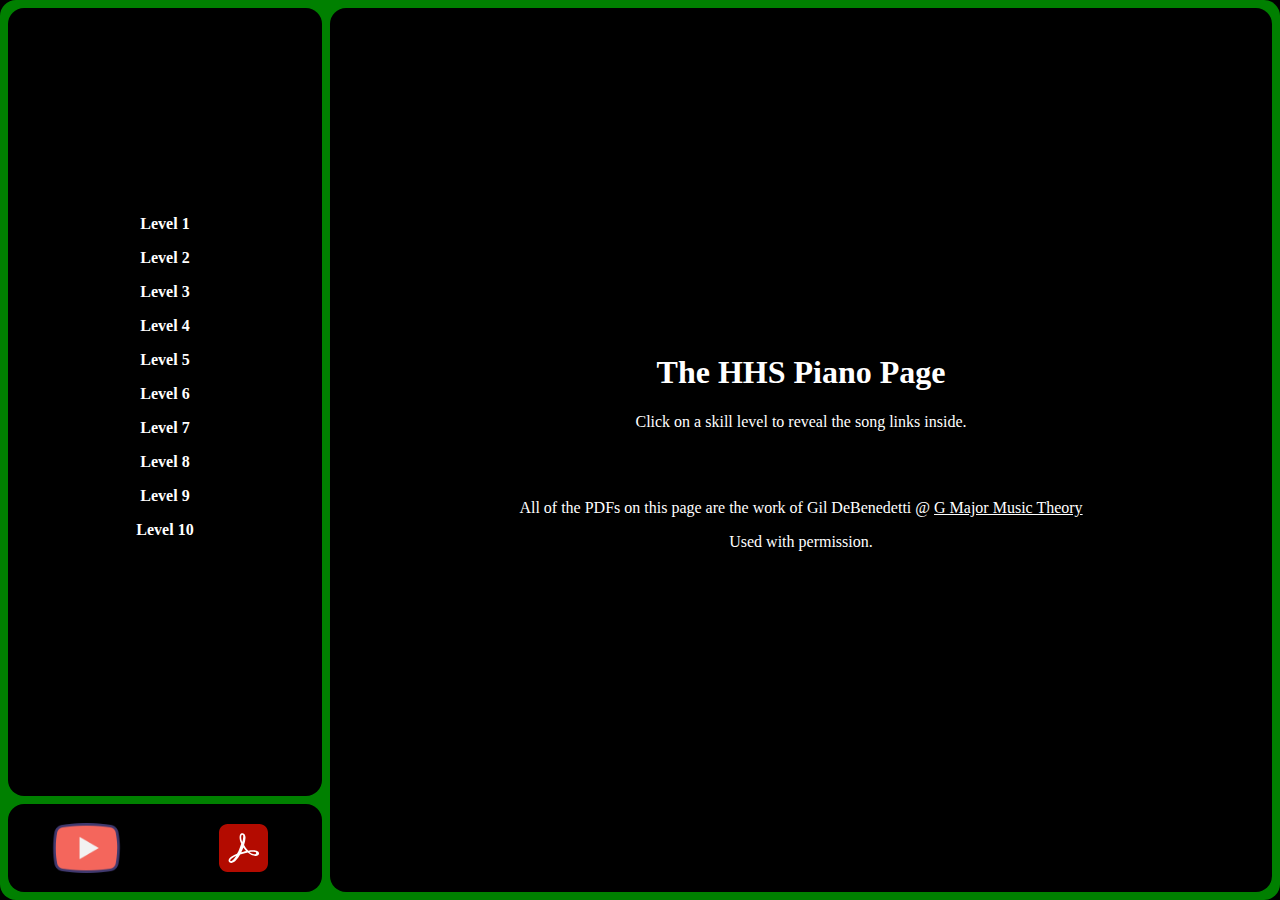
<file: index.html>
<!DOCTYPE html>

<html>
  
  <head>
    <meta charset="utf-8">
    <title>HHS Piano</title>
    <link rel="stylesheet" href="styles.css">
    <link rel='icon' href='favicon.ico' type='image/x-icon'>
  </head>
  
  <body>
    <div id="content-wrapper">

      <nav>
        <div id="nav-list-wrapper">
          <div id="level-list">
            <ul>
              <li class="level-button" id="1">Level 1</li>
              <li class="level-button" id="2">Level 2</li>
              <li class="level-button" id="3">Level 3</li>
              <li class="level-button" id="4">Level 4</li>
              <li class="level-button" id="5">Level 5</li>
              <li class="level-button" id="6">Level 6</li>
              <li class="level-button" id="7">Level 7</li>
              <li class="level-button" id="8">Level 8</li>
              <li class="level-button" id="9">Level 9</li>
              <li class="level-button" id="10">Level 10</li>
            </ul>
          </div>

          <div class="song-list" id="level-1">
            <h2>Level 1</h2>
            <ol>
              <li class="song-button" data-pdf="images/01-hot-cross-buns.pdf" data-video="https://youtu.be/PaaAvBGLem0">Hot Cross Buns</li>
              <li class="song-button" data-pdf="images/01-mary-had-a-little-lamb.pdf" data-video="https://youtu.be/MX2irXhbnCs">Mary Had A Little Lamb</li>
              <li class="song-button" data-pdf="images/01-au-clair-de-la-lune.pdf" data-video="https://youtu.be/KF8lZntKpSs">Au Claire de la Lune</li>
              <li class="song-button" data-pdf="images/01-jingle-bells.pdf" data-video="https://youtu.be/-FtdwRM0zZY">Jingle Bells</li>
              <li class="song-button" data-pdf="images/01-rain-rain.pdf" data-video="https://youtu.be/SOgK23KkYJs">Rain, Rain, Go Away</li>
              <li class="song-button" data-pdf="images/01-tisket-tasket.pdf" data-video="https://youtu.be/fEXYaA0sW5M">A Tisket, A Tasket</li>
              <li class="song-button" data-pdf="images/01-ode-to-joy.pdf" data-video="https://youtu.be/zA5IbQj2Upk">Ode to Joy</li>
              <li class="song-button" data-pdf="images/01-sweetly-sings-the-donkey.pdf" data-video="https://youtu.be/0lwKqvAa0lw">Sweetly Sings the Donkey</li>
              <li class="song-button" data-pdf="images/01-go-tell-aunt-rhodie.pdf" data-video="https://youtu.be/5E65FgTD924">Go Tell Aunt Rhodie</li>
              <li class="song-button" data-pdf="images/01-banks-of-the-ohio.pdf" data-video="https://youtu.be/534fljXmmF8">Banks of the Ohio</li>
           </ol> 
          </div>

          <div class="song-list" id="level-2">
            <h2>Level 2</h2>
            <ol>
              <li class="song-button" data-pdf="images/02-pop-goes-the-weasel.pdf" data-video="https://youtu.be/tsCWF9hl5IY">Pop! Goes the Weasel</li>
              <li class="song-button" data-pdf="images/02-row-row-row-your-boat.pdf" data-video="https://youtu.be/6DjXSeo8KFM">Row, Row, Row Your Boat</li>
              <li class="song-button" data-pdf="images/02-camptown-races.pdf" data-video="https://youtu.be/33iakHfcjkM">Camptown Races</li>
              <li class="song-button" data-pdf="images/02-swan-lake.pdf" data-video="https://youtu.be/kdDXiXHXpaE">Swan Lake</li>
              <li class="song-button" data-pdf="images/02-auld-lang-syne.pdf" data-video="https://youtu.be/FIF786MMbdY">Auld Lang Syne</li>
              <li class="song-button" data-pdf="images/02-bridal-march.pdf" data-video="https://youtu.be/oy9V4N8y-5I">Bridal March</li>
              <li class="song-button" data-pdf="images/02-london-bridge.pdf" data-video="https://youtu.be/DtGXvaLviHQ">London Bridge</li>
              <li class="song-button" data-pdf="images/02-five-fat-turkeys.pdf" data-video="https://youtu.be/ZQgnaRYPAE4">Five Fat Turkeys</li>
              <li class="song-button" data-pdf="images/02-yankee-doodle.pdf" data-video="https://youtu.be/24K79vIJKi4">Yankee Doodle</li>
              <li class="song-button" data-pdf="images/02-old-macdonald.pdf" data-video="https://youtu.be/fYBn15gv7Pw">Old MacDonald</li>
              <li class="song-button" data-pdf="images/02-twinkle-twinkle.pdf" data-video="https://youtu.be/qw1PVLdTWiw">Twinkle, Twinkle, Little Star</li>
            </ol>
          </div>

          <div class="song-list" id="level-3">
            <h2>Level 3</h2>
            <ol>
              <li class="song-button" data-pdf="images/03-baby-bumble-bee.pdf" data-video="https://youtu.be/6wmjVfKydZ8">The Baby Bumble Bee</li>
              <li class="song-button" data-pdf="images/03-happy-birthday.pdf" data-video="https://youtu.be/fsCRSQgMpc8">Happy Birthday</li>
              <li class="song-button" data-pdf="images/03-bingo.pdf" data-video="https://youtu.be/sT41Nk3u_tg">BINGO</li>
              <li class="song-button" data-pdf="images/03-ode-to-joy-lefty.pdf" data-video="https://youtu.be/x4BN8SNNrSQ">Ode to Joy (LH only)</li>
              <li class="song-button" data-pdf="images/03-alouette.pdf" data-video="https://youtu.be/ptgYfJ0fIUc">Alouette</li>
              <li class="song-button" data-pdf="images/03-jolly-fisherman.pdf" data-video="https://youtu.be/nUTtjy7KUmk">Three Jolly Fisherman</li>
              <li class="song-button" data-pdf="images/03-row-row-row-your-boat.pdf" data-video="https://youtu.be/cGAHGFYIw_s">Row, Row, Row Your Boat</li>
              <li class="song-button" data-pdf="images/03-turkey-in-the-straw.pdf" data-video="https://youtu.be/38Iz1PTYhVQ">Turkey in the Straw</li>
              <li class="song-button" data-pdf="images/03-banks-of-the-ohio.pdf" data-video="https://youtu.be/T6-IGUtqJhE">Banks of the Ohio</li>
              <li class="song-button" data-pdf="images/03-ode-to-joy.pdf" data-video="https://youtu.be/7VY_2wNueys">Ode to Joy</li>
              <li class="song-button" data-pdf="images/03-jingle-bells.pdf" data-video="https://youtu.be/Sni-g_OcXwU">Jingle Bells</li>
            </ol>
          </div>

          <div class="song-list" id="level-4">
            <h2>Level 4</h2>
            <ol>
              <li class="song-button" data-pdf="images/04-beautiful-dreamer.pdf" data-video="https://youtu.be/7nOYp7cOBeA">Beautiful Dreamer</li>
              <li class="song-button" data-pdf="images/04-brahms-lullaby.pdf" data-video="https://youtu.be/NmfB8ADNk9U">Brahms' Lullaby</li>
              <li class="song-button" data-pdf="images/04-clementine.pdf" data-video="https://youtu.be/hgiO6LFuI_E">Clementine</li>
              <li class="song-button" data-pdf="images/04-bullock-cart.pdf" data-video="https://youtu.be/UfdpEgYKito">Bullock Cart</li>
              <li class="song-button" data-pdf="images/04-wheels-on-the-bus.pdf" data-video="https://youtu.be/s_yq4k-x8yc">Wheels on the Bus</li>
              <li class="song-button" data-pdf="images/04-fur-elise.pdf" data-video="https://youtu.be/EG_QloNehGo">Für Elise</li>
              <li class="song-button" data-pdf="images/04-frere-jacques.pdf" data-video="https://youtu.be/itV2V-WiAt8">Frère Jacques</li>
              <li class="song-button" data-pdf="images/04-bahay-kubo.pdf" data-video="https://youtu.be/v9d6tDAmRG0">Bahay Kubo</li>
              <li class="song-button" data-pdf="images/04-i-heard-a-robin-singing.pdf" data-video="https://youtu.be/Vx0f9RzF1bs">I Heard A Robin Singing</li>
              <li class="song-button" data-pdf="images/04-largo.pdf" data-video="https://youtu.be/oKE8CTNO7qM">Largo from "New World"</li>
              <li class="song-button" data-pdf="images/04-skip-to-my-lou.pdf" data-video="https://youtu.be/Eh0kXQIYBe8">Skip to My Lou</li>
              <li class="song-button" data-pdf="images/04-sonatina-piccolina.pdf" data-video="https://youtu.be/Pti_DCp6uew">Sonatina Piccolina</li>
            </ol>
          </div>

          <div class="song-list" id="level-5">
            <h2>Level 5</h2>
            <ol>
              <li class="song-button" data-pdf="images/05-oh-susanna.pdf" data-video="https://youtu.be/-f_udItAZnA">Oh Susanna</li>
              <li class="song-button" data-pdf="images/05-polly-wolly-doodle.pdf" data-video="https://youtu.be/KI5zLdPrF-E">Polly Wolly Doodle</li>
              <li class="song-button" data-pdf="images/05-do-do-lenfant-do.pdf" data-video="https://youtu.be/EJyva7_wuWg">Do, Do, L'enfant Do</li>
              <li class="song-button" data-pdf="images/05-jingle-bells.pdf" data-video="https://youtu.be/k-URdVErxgg">Jingle Bells</li>
              <li class="song-button" data-pdf="images/05-ainsi-ainsi-font-font.pdf" data-video="https://youtu.be/aISSCZw0WKE">Ainsi Font, Font, Font</li>
              <li class="song-button" data-pdf="images/05-the-muffin-man.pdf" data-video="https://youtu.be/2CLCmYmBr5g">The Muffin Man</li>
              <li class="song-button" data-pdf="images/05-au-clair-de-la-lune.pdf" data-video="https://youtu.be/Ot7frFm9w1I">Au Clair de la Lune</li>
              <li class="song-button" data-pdf="images/05-thina-singum.pdf" data-video="https://youtu.be/82tyW6O1CV8">Thina Singum</li>
              <li class="song-button" data-pdf="images/05-lazy-mary.pdf" data-video="https://youtu.be/nfn-5H0Ge4I">Lazy Mary</li>
              <li class="song-button" data-pdf="images/05-a-tisket-a-tasket.pdf" data-video="https://youtu.be/fRVc3jMp4a0">A Tisket, A Tasket</li>
              <li class="song-button" data-pdf="images/05-the-irish-washer-woman.pdf" data-video="https://youtu.be/qXEgso8I79A">The Irish Washer Woman</li>
           </ol> 
        </div>

        <div class="song-list" id="level-6">
          <h2>Level 6</h2>
          <ol>
            <li class="song-button" data-pdf="images/06-a-ram-sam-sam.pdf" data-video="https://youtu.be/_jodUqld1y0">A Ram Sam Sam</li>
            <li class="song-button" data-pdf="images/06-beethovens-fifth.pdf" data-video="https://youtu.be/I_ictY35E28">Beethoven's 5th</li>
            <li class="song-button" data-pdf="images/06-do-your-ears-hang-low.pdf" data-video="https://youtu.be/8xGN0X3Tiy0">Do Your Ears Hang Low?</li>
            <li class="song-button" data-pdf="images/06-ghost-of-tom.pdf" data-video="https://youtu.be/gYH1lucGOKM">The Ghost of Tom</li>
            <li class="song-button" data-pdf="images/06-happy-birthday.pdf" data-video="https://youtu.be/nfsKXlZ7ycw">Happy Birthday</li>
            <li class="song-button" data-pdf="images/06-hickory-dickory-dock.pdf" data-video="https://youtu.be/P3v99GeWQlk">Hickory, Dickory Dock</li>
            <li class="song-button" data-pdf="images/06-my-bonnie.pdf" data-video="https://youtu.be/xcMZ9_UGIQ4">My Bonnie Lies Over the Ocean</li>
            <li class="song-button" data-pdf="images/06-my-country-tis.pdf" data-video="https://youtu.be/zojUCU0chj8">My Country, 'tis of Thee</li>
            <li class="song-button" data-pdf="images/06-old-macdonald.pdf" data-video="https://youtu.be/HJoMWm2-JTo">Old MacDonald</li>
            <li class="song-button" data-pdf="images/06-simple-gifts.pdf" data-video="https://youtu.be/cdKrFhrC_lY">Simple Gifts</li>
            <li class="song-button" data-pdf="images/06-spring.pdf" data-video="https://youtu.be/9Nrb1aoaYHY">Spring, from The Four Seasons</li>
          </ol> 
       </div>

       <div class="song-list" id="level-7">
        <h2>Level 7</h2>
        <ol>
          <li class="song-button" data-pdf="images/07-shell-be-comin-round-the-mountain.pdf" data-video="https://youtu.be/T0kG5GiVvqQ">'Round the Mountain</li>
          <li class="song-button" data-pdf="images/07-english-country-garden.pdf" data-video="https://youtu.be/E_ETiKC96uk">In an English Country Garden</li>
          <li class="song-button" data-pdf="images/07-shoo-fly.pdf" data-video="https://youtu.be/2Gh9HMHakio">Shoo Fly</li>
          <li class="song-button" data-pdf="images/07-molly-malone.pdf" data-video="https://youtu.be/8DZRbUwHnYc">Molly Malone</li>
          <li class="song-button" data-pdf="images/07-korobushka.pdf" data-video="https://youtu.be/t0hqlf3IxcU">Korobushka</li>
          <li class="song-button" data-pdf="images/07-eine-kleine.pdf" data-video="https://youtu.be/Jw7ub1ZP0Zs">Eine Kleine Nachtmusik</li>
          <li class="song-button" data-pdf="images/07-the-ants-go-marching.pdf" data-video="https://youtu.be/LtB_8rBhZk0">The Ants Go Marching</li>
          <li class="song-button" data-pdf="images/07-casey-jones.pdf" data-video="https://youtu.be/5JOpR2wZeNQ">Casey Jones</li>
          <li class="song-button" data-pdf="images/07-home-on-the-range.pdf" data-video="https://youtu.be/Ku1LeHsDVVA">Home on the Range</li>
          <li class="song-button" data-pdf="images/07-wild-mountain-thyme.pdf" data-video="https://youtu.be/019KWL55QkM">Wild Mountain Thyme</li>
          <li class="song-button" data-pdf="images/07-troika.pdf" data-video="https://youtu.be/d63j_lkc3oU">Troika</li>
        </ol> 
        </div>

        <div class="song-list" id="level-8">
          <h2>Level 8</h2>
          <ol>
            <li class="song-button" data-pdf="images/08-little-cherries.pdf" data-video="https://youtu.be/vAUFSxfhrl4">Little Cherries</li>
            <li class="song-button" data-pdf="images/08-bluebells-of-scotland.pdf" data-video="https://youtu.be/dAM08smp5f4">Bluebells of Scotland</li>
            <li class="song-button" data-pdf="images/08-shell-be-comin-round-the-mountain.pdf" data-video="https://youtu.be/9ARBJPZertA">'Round the Mountain</li>
            <li class="song-button" data-pdf="images/08-the-ash-grove.pdf" data-video="https://youtu.be/OVZyjcuqq3g">The Ash Grove</li>
            <li class="song-button" data-pdf="images/08-old-gray-mare.pdf" data-video="https://youtu.be/q9K35TyL63U">The Old Gray Mare</li>
            <li class="song-button" data-pdf="images/08-brahms-lullaby.pdf" data-video="https://youtu.be/c8inDbfO6IA">Brahms' Lullaby</li>
            <li class="song-button" data-pdf="images/08-ma-come-balli-bene.pdf" data-video="https://youtu.be/2GvH54kJrbw">Ma Come Balli Bene Bella Bimba</li>
            <li class="song-button" data-pdf="images/08-sailing.pdf" data-video="https://youtu.be/8Qo0LErUoWE">Sailing</li>
            <li class="song-button" data-pdf="images/08-good-morning.pdf" data-video="https://youtu.be/_tUbCxGZ2Jg">Good Morning</li>
            <li class="song-button" data-pdf="images/08-the-barn-cat.pdf" data-video="https://youtu.be/YB3HSnDZWyk">The Barn Cat</li>
            <li class="song-button" data-pdf="images/08-the-star-spangled-banner.pdf" data-video="https://youtu.be/qWYggcXi6A0">The Star-Spangled Banner</li>
          </ol> 
       </div>

       <div class="song-list" id="level-9">
        <h2>Level 9</h2>
        <ol>
          <li class="song-button" data-pdf="images/09-vive-la-compagnie.pdf" data-video="https://youtu.be/gQYBOsZxTdE">Vive la Compagnie</li>
          <li class="song-button" data-pdf="images/09-over-the-river.pdf" data-video="https://youtu.be/PmaGKf1QeV4">Over the River</li>
          <li class="song-button" data-pdf="images/09-when-johnny-comes-marching-home.pdf" data-video="https://youtu.be/tWs5bkQBpcs">Johnny Comes Marching Home</li>
          <li class="song-button" data-pdf="images/09-jingle-bells.pdf" data-video="https://youtu.be/91YjC0U-ioI">Jingle Bells</li>
          <li class="song-button" data-pdf="images/09-toccata.pdf" data-video="https://youtu.be/CMl41wD17Ws">Toccata</li>
          <li class="song-button" data-pdf="images/09-morning-song.pdf" data-video="https://youtu.be/eWX8_BCoLo4">Morning Song</li>
          <li class="song-button" data-pdf="images/09-canon.pdf" data-video="https://youtu.be/F6fyvRlmbek">Canon</li>
          <li class="song-button" data-pdf="images/09-dance-of-the-sugar-plum-fairy.pdf" data-video="https://youtu.be/OjY8-gxx0UA">Sugar Plum Fairy</li>
          <li class="song-button" data-pdf="images/09-rondo-alla-turca.pdf" data-video="https://youtu.be/UPruEGCoxJM">Rondo Alla Turca</li>
          <li class="song-button" data-pdf="images/09-beethovens-fifth.pdf" data-video="https://youtu.be/vvbYP2-MqTU">Beethoven's 5th</li>
          <li class="song-button" data-pdf="images/09-moonlight-sonata.pdf" data-video="https://youtu.be/cQrLkO9bA1A">Moonlight Sonata</li>
          <li class="song-button" data-pdf="images/09-the-entertainer.pdf" data-video="https://youtu.be/F-AJMJty0oA">The Entertainer</li>
        </ol> 
     </div>
          
     <div class="song-list" id="level-10">
       <h2>Level 10</h2>
        <ol>
          <li class="song-button" data-pdf="images/10-arabesque.pdf" data-video="https://youtu.be/Y3GgOvXhZH0">Arabesque</li>
          <li class="song-button" data-pdf="images/10-schumann-op68.pdf" data-video="https://youtu.be/DXeXLAUJ9SI">"Melody" - Schumann</li>
          <li class="song-button" data-pdf="images/10-beethoven-minuet-in-g.pdf" data-video="no-video.html">"Minuet in G" - Beethoven</li>
          <li class="song-button" data-pdf="images/10-bach-gavotte.pdf" data-video="no-video.html">"Gavotte" - Bach</li>
          <li class="song-button" data-pdf="images/10-spinning-song.pdf" data-video="no-video.html">Spinning Song</li>
          <li class="song-button" data-pdf="images/10-tarantella.pdf" data-video="no-video.html">Tarantella</li>
          <li class="song-button" data-pdf="images/10-chopin-op28-no4.pdf" data-video="no-video.html">"Prelude" - Chopin</li>
          <li class="song-button" data-pdf="images/10-beethoven-op49-no2.pdf" data-video="no-video.html">"Sonata" - Beethoven</li>
          <li class="song-button" data-pdf="images/10-fur-elise.pdf" data-video="no-video.html">Für Elise</li>
        </ol> 
     </div>

    </div>
        
        <p id="back-button">&lt&lt back</p>
        
      </nav>

      <main>
        <iframe id="iframe" src="" frameborder="0"></iframe>
        <div class="level-list" id="splash">
          <h1>The HHS Piano Page</h1>
          <p>Click on a skill level to reveal the song links inside.</p>
          <br></br>
          <p>All of the PDFs on this page are the work of Gil DeBenedetti @ <a href="https://gmajormusictheory.org/Freebies/freebiesFP.html">G Major Music Theory</a><p>
          <p>Used with permission.</p>
          
          
        </div>
        
        
        
        
        
        
        
       
        
        
       
        
       
        
       
      </main>
        
        
      <footer>
        <a id="video-link" href="" target="_blank"><img src="images/youtube-logo.png" alt="Link to the video of the currently displayed song."></a>
        <a id="pdf-link" href="" target="_blank"><img src="images/pdf-icon.svg" alt="Link to video the current song externally."></a>
      </footer>
        
    </div>
  </body>
  <script src="script.js">

  </script>
</html>
</file>
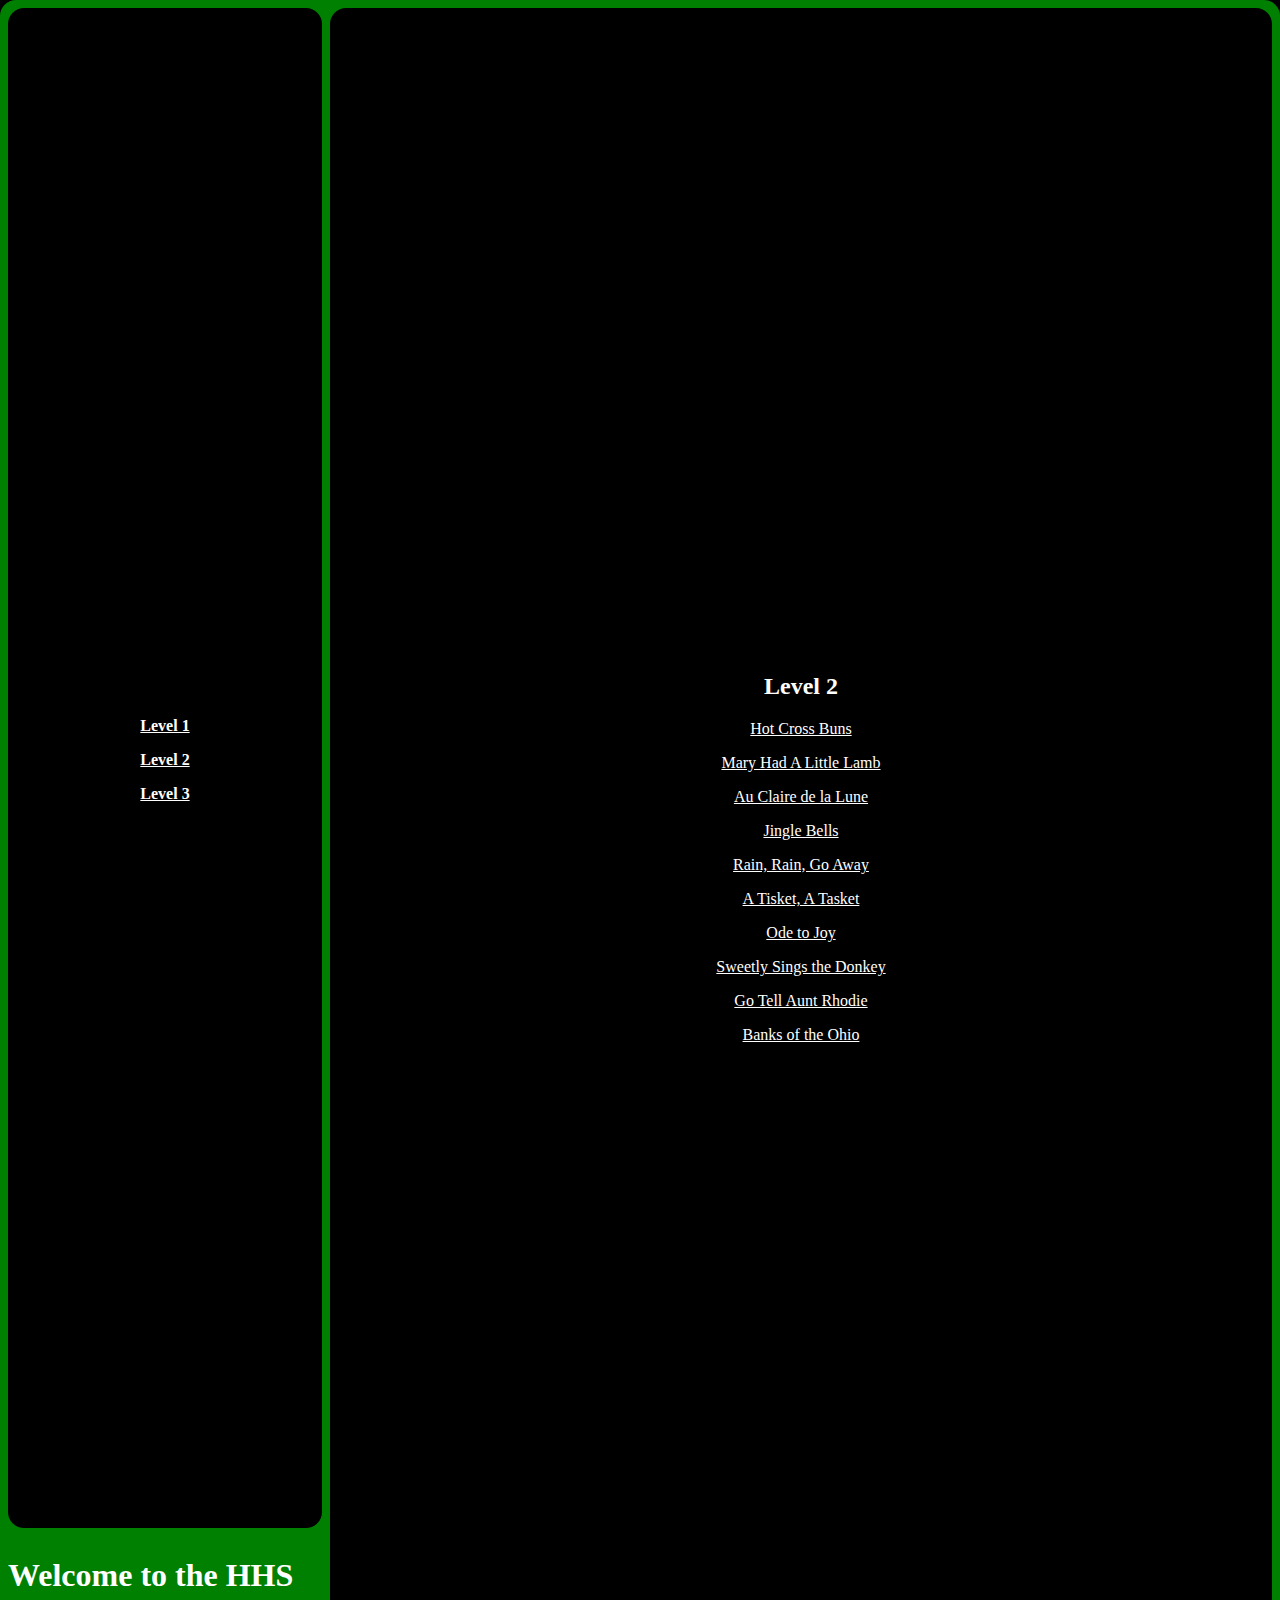
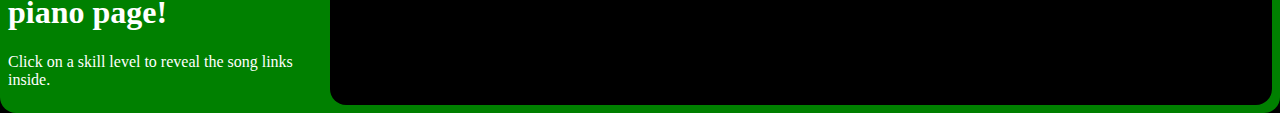
<file: level2.html>
<!DOCTYPE html>

<html>
  
  <head>
    <meta charset="utf-8">
    <title>HHS Piano</title>
    <link rel="stylesheet" href="styles.css">
  </head>
  
  <body>
      <div id="content-wrapper">
      <header>
        <h1>Welcome to the HHS piano page!</h1>
        <p>Click on a skill level to reveal the song links inside.</p>
      </header>

      <nav>
        <ul>
          <li><a href="index.html">Level 1</a></li>
          <li><a href="level2.html">Level 2</a></li>
          <li><a href="level3.html">Level 3</a></li>
        </ul>
      </nav>

      <main>
        <div id="level_2">
           <h2>Level 2</h2>
           <ul>
              <li><a href="images/01-hot-cross-buns.pdf" target="_blank">Hot Cross Buns</a></li>
              <li><a href="images/01-mary-had-a-little-lamb.pdf" target="_blank">Mary Had A Little Lamb</a></li>
              <li><a href="images/01-au-clair-de-la-lune.pdf" target="_blank">Au Claire de la Lune</a></li>
              <li><a href="images/01-jingle-bells.pdf" target="_blank">Jingle Bells</a></li>
              <li><a href="images/01-rain-rain.pdf" target="_blank">Rain, Rain, Go Away</a></li>
              <li><a href="images/01-tisket-tasket.pdf" target="_blank">A Tisket, A Tasket</a></li>
              <li><a href="images/01-ode-to-joy.pdf" target="_blank">Ode to Joy</a></li>
              <li><a href="images/01-sweetly-sings-the-donkey.pdf" target="_blank">Sweetly Sings the Donkey</a></li>
              <li><a href="images/01-go-tell-aunt-rhodie.pdf" target="_blank">Go Tell Aunt Rhodie</a></li>
              <li><a href="images/01-banks-of-the-ohio.pdf" target="_blank">Banks of the Ohio</a></li>
          </ul> 
       </div>
      </main>
    </div>
  </body>
</html>
</file>
<file: styles.css>
* {
box-sizing: border-box;
  color: white;
}

/* test comment */
body {
  display: grid;
  justify-items: center;
  background-color: black;
  margin: 0;
}

#content-wrapper {
  display: grid;
  grid-template-columns: 1fr 3fr;
  grid-template-rows: 9fr 1fr;
  grid-template-areas: 
    "nav main"
    "footer main";
  gap: .5rem;
  background-color: green;
  width: 100%;
  max-width: 1349px;
  min-height: 100vh;
  border-radius: 1rem;
  padding: .5rem;

  }

  /*
header {
  grid-area: header;
  background-color: black;
  border-radius: 1rem;
  text-align: center;
}
*/

/* Nav Stuff */

#level-list {
  width: 100%;
  transition: .25s linear;
  position: absolute;
}


.inactive-level-list {
  transform: translate(-400px);
}



.song-list {
  width: 100%;
  position: absolute;
  left: 400px;
  transition: .25s linear;
}

.active-song-list {
  transform: translate(-400px);
}



nav {
  grid-area: nav;
  display: flex;
  flex-direction: column;
  justify-content: center;
  align-items: center;
  background-color: black;
  color: black;
  border-radius: 1rem;
  width: 100%;
  height: 100%;
  text-align: center;
  overflow-x: hidden;
  }

#nav-list-wrapper {
  height: 90%;
  width: 100%;
  position: relative;
  overflow-x: hidden;
  display: flex;
  flex-direction: column;
  justify-content: center;
}


nav ul li {
  font-weight: bolder;
}

.song-button {
  cursor: pointer;
}



#back-button {
  cursor: default;
  position: relative;
  left: 400px;
  transition: .25s linear;
}

.back-button-active {
  cursor: pointer !important;
  transform: translate(-400px);
}


main {
  display: flex;
  justify-content: center;
  align-items: center;
  grid-area: main;
  background-color: black;
  border-radius: 1rem;
  width: 100%;
  text-align: center;
  }

.level-list {
  display: none;
}



.level-button {
  cursor: pointer;
}

ul {
  list-style-type: none;
  padding: 0;
}

ol {
  padding: 0 
} 

ol li { 
  list-style-position: inside; 
}

li {
  margin: auto;
  margin-bottom: 1rem;
}

footer {
  grid-area: footer;
  display: flex;
  border-radius: 1rem;
  width: 100%;
  height: 100%;
  background-color: black;
}

footer a {
  display: block;
  width: 50%;
  height: 100%;
  border-radius: 1rem;
  display: flex;
  justify-content: center;
  align-items: center;
}

footer a img {
  width: 31%;
  height: auto;
}

#video-link img {
  width: 55%;
}

#splash {
  display: block;
}

iframe {
  width: 0;
  height: 0;
  border-radius: 1rem;
}
</file>
